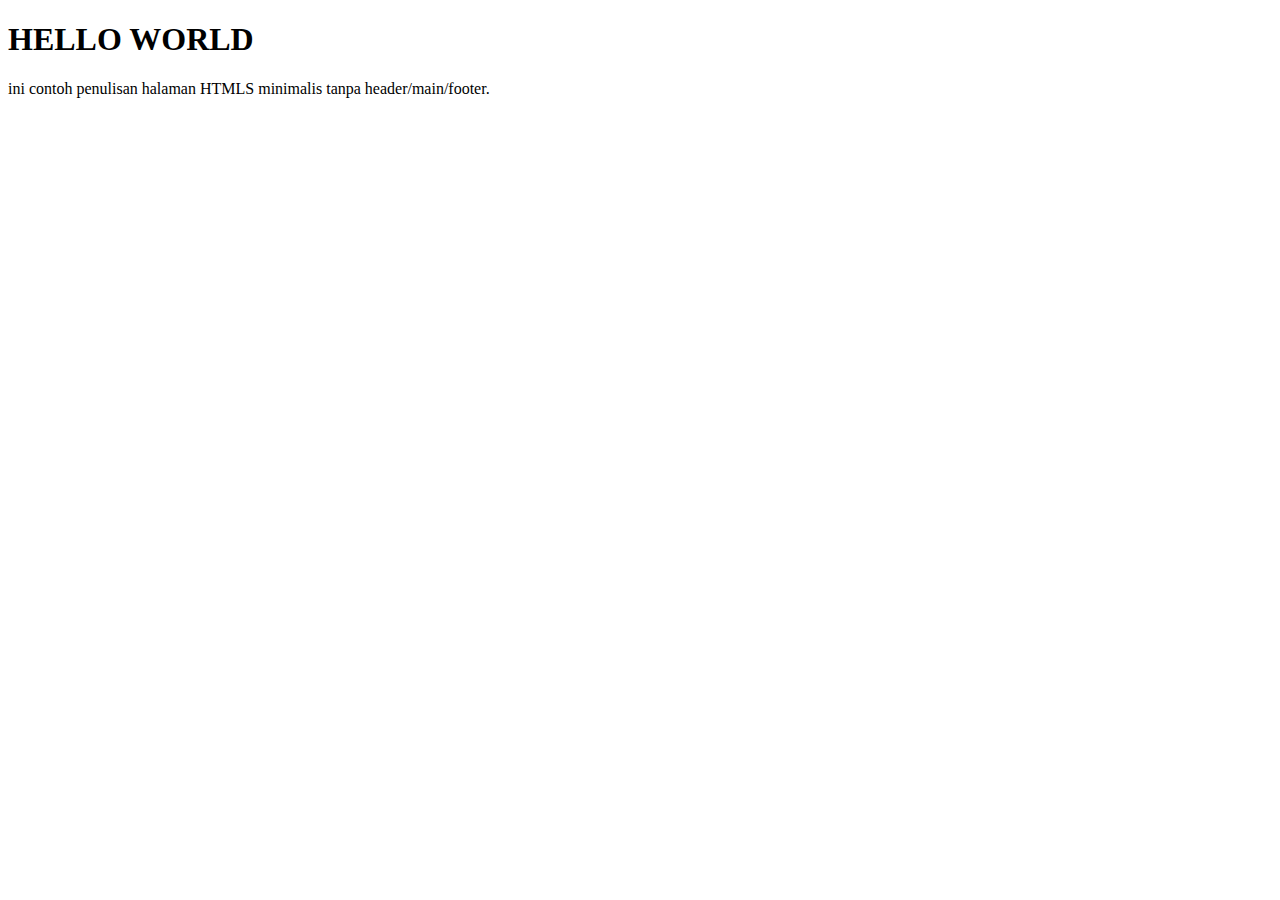
<file: index.html>
<!DOCTYPE html>
<html lang="id">
  <head>
    <meta charset="UTF-8">
    <title> Dasar HTMLS</title>
  </head>
  <body>
    <h1> HELLO WORLD</h1>
    <p> ini contoh penulisan halaman HTMLS minimalis tanpa header/main/footer.</p>
  </body>
</html>
</file>
